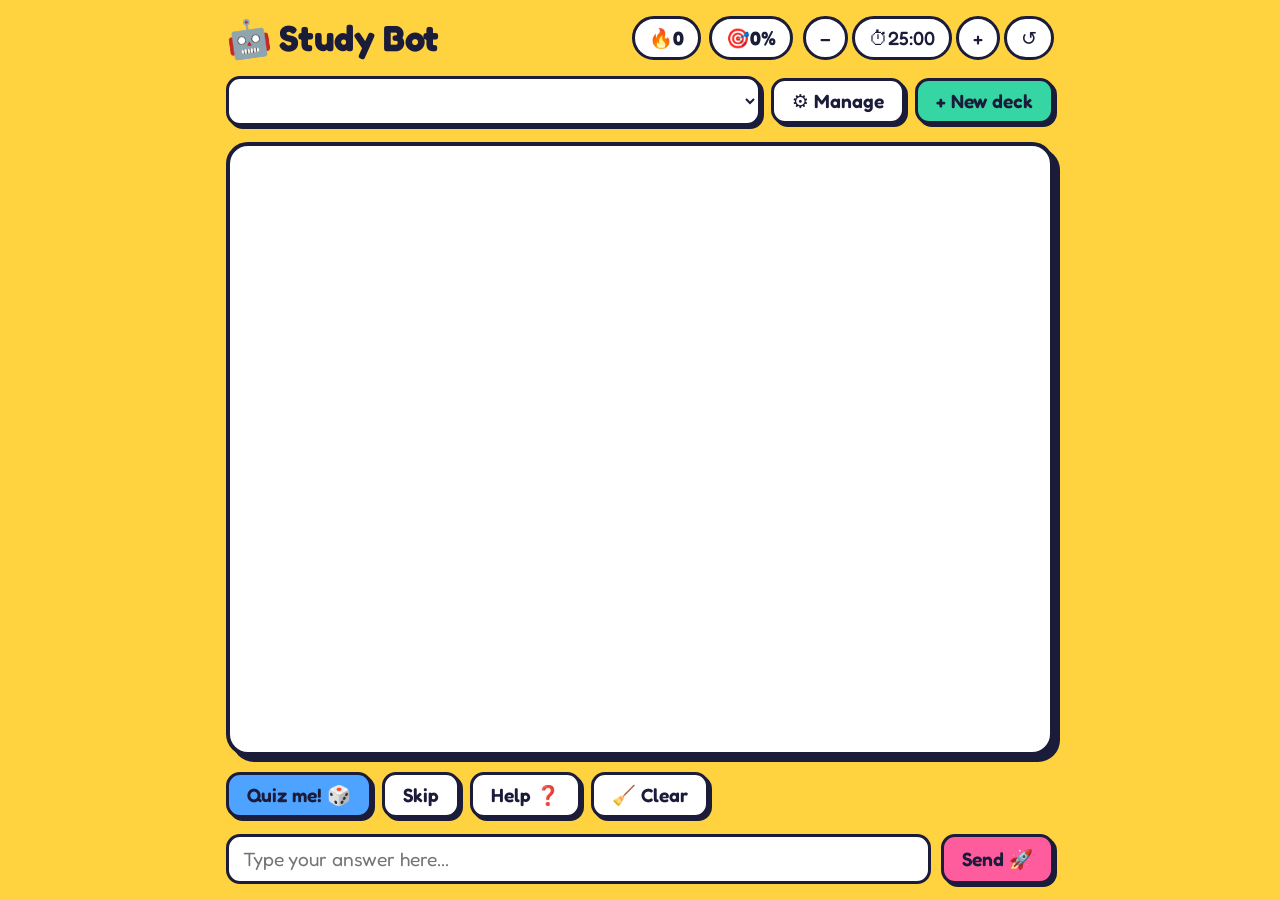
<file: index.html>
<!DOCTYPE html>
<html lang="en">
<head>
  <meta charset="UTF-8">
  <meta name="viewport" content="width=device-width, initial-scale=1, viewport-fit=cover">
  <meta name="theme-color" content="#ffd23f">
  <meta name="apple-mobile-web-app-capable" content="yes">
  <meta name="apple-mobile-web-app-title" content="Study Bot">
  <title>Study Bot</title>
  <link rel="preconnect" href="https://fonts.googleapis.com">
  <link rel="preconnect" href="https://fonts.gstatic.com" crossorigin>
  <link href="https://fonts.googleapis.com/css2?family=Fredoka:wght@400;500;600;700&display=swap" rel="stylesheet">
  <link rel="stylesheet" href="static/style.css">
</head>
<body>
  <div class="page">
    <header class="top">
      <h1><span class="logo">🤖</span> Study Bot</h1>
      <span class="stats">
        <span class="pill" title="Right answers in a row">🔥 <b id="streakNum">0</b></span>
        <span class="pill" title="How often you're right">🎯 <b id="pctNum">0%</b></span>
      </span>
      <span class="timer">
        <button id="timerLess" class="pill tap" type="button" aria-label="5 minutes less">&minus;</button>
        <button id="timerBtn" class="pill tap" type="button" title="Start or pause the focus timer"><span id="timerIcon">⏱</span> <span id="clock">25:00</span></button>
        <button id="timerMore" class="pill tap" type="button" aria-label="5 minutes more">+</button>
        <button id="timerReset" class="pill tap" type="button" aria-label="Reset timer">↺</button>
      </span>
    </header>

    <nav class="decks" aria-label="Your decks">
      <label for="deckSelect" class="sr">Pick a deck to be quizzed on</label>
      <select id="deckSelect"></select>
      <button id="manageBtn" class="btn" type="button">⚙️ Manage</button>
      <button id="newDeckBtn" class="btn green" type="button">+ New deck</button>
    </nav>

    <main class="chat-card">
      <div id="log" class="log" aria-live="polite"></div>
    </main>

    <div class="chips">
      <button type="button" class="btn blue" data-cmd="quiz">Quiz me! 🎲</button>
      <button type="button" class="btn" data-cmd="skip">Skip</button>
      <button type="button" class="btn" data-cmd="help">Help ❓</button>
      <button id="clearBtn" type="button" class="btn icon" aria-label="Clear chat" title="Clear chat">🧹<span class="label"> Clear</span></button>
    </div>

    <form id="chatForm" class="composer">
      <label for="chatInput" class="sr">Your answer</label>
      <input id="chatInput" type="text" autocomplete="off" placeholder="Type your answer here...">
      <button class="btn pink" type="submit">Send 🚀</button>
    </form>
  </div>

  <dialog id="deckDialog">
    <form id="deckForm">
      <h2>Make a deck ✨</h2>
      <label for="deckName">Name</label>
      <input id="deckName" type="text" maxlength="40" placeholder="Engineering midterm" required>
      <label for="deckNotes">Your notes: one card per line, like <i>term: meaning</i></label>
      <textarea id="deckNotes" rows="6" placeholder="Stack: last in, first out&#10;Queue: first in, first out" required></textarea>
      <p id="formMsg" class="form-msg" role="status"></p>
      <div class="dialog-row">
        <button id="sampleBtn" class="btn" type="button">Try a sample</button>
        <span class="spacer"></span>
        <button id="cancelDeck" class="btn" type="button">Cancel</button>
        <button class="btn pink" type="submit">Save</button>
      </div>
    </form>
  </dialog>
  <dialog id="manageDialog">
    <h2 id="manageTitle">Manage deck</h2>
    <p id="manageCount" class="count"></p>
    <label for="moreNotes">Add more cards: one per line, like <i>term: meaning</i></label>
    <textarea id="moreNotes" rows="5" placeholder="Heap: a tree where every parent is bigger than its children"></textarea>
    <p id="manageMsg" class="form-msg" role="status"></p>
    <div id="manageRow" class="dialog-row">
      <button id="deleteDeckBtn" class="btn red" type="button">Delete deck 🗑</button>
      <span class="spacer"></span>
      <button id="closeManage" class="btn" type="button">Close</button>
      <button id="addCardsBtn" class="btn pink" type="button">Add cards</button>
    </div>
    <div id="confirmRow" class="dialog-row" hidden>
      <b>Delete this deck for good?</b>
      <span class="spacer"></span>
      <button id="keepDeck" class="btn" type="button">Keep it</button>
      <button id="confirmDelete" class="btn red" type="button">Yes, delete</button>
    </div>
  </dialog>
  <script src="static/offline-api.js"></script>
  <script src="static/app.js"></script>
</body>
</html>
</file>
<file: static/style.css>
:root {
  --ink: #1b1b3a;
  --sun: #ffd23f;
  --pink: #ff5c9e;
  --blue: #4da3ff;
  --green: #35d6a4;
  --purple: #a27bff;
}

* { box-sizing: border-box; }
[hidden] { display: none !important; }
html, body { height: 100%; margin: 0; overscroll-behavior: none; }
html { -webkit-text-size-adjust: 100%; }

body {
  font-family: "Fredoka", "Trebuchet MS", system-ui, sans-serif;
  background: var(--sun);
  color: var(--ink);
  font-size: clamp(1rem, 0.94rem + 0.35vw, 1.2rem);
}

button, input, textarea, select { font: inherit; color: inherit; }
button, select { touch-action: manipulation; -webkit-tap-highlight-color: transparent; }
:focus-visible { outline: 3px solid #2457ff; outline-offset: 3px; }
.sr { position: absolute; width: 1px; height: 1px; overflow: hidden; clip: rect(0 0 0 0); }

.page {
  max-width: 760px;
  height: 100%;
  height: var(--app-height, 100dvh); /* matches the visible screen so the keyboard doesn't cover the input */
  margin: 0 auto;
  padding: max(16px, env(safe-area-inset-top)) max(16px, env(safe-area-inset-right))
           max(16px, env(safe-area-inset-bottom)) max(16px, env(safe-area-inset-left));
  display: flex;
  flex-direction: column;
  gap: 14px;
  overflow-y: auto;
}

/* top bar */
.top { display: flex; align-items: center; gap: 10px; flex-wrap: wrap; }
.top h1 { margin: 0 auto 0 0; font-size: clamp(1.6rem, 1.3rem + 1.2vw, 2.3rem); font-weight: 700; letter-spacing: -0.01em; }
.logo { display: inline-block; transform: rotate(-8deg); }
.stats, .timer { display: inline-flex; gap: 8px; }
.timer { gap: 4px; }
.pill {
  display: inline-flex; align-items: center; justify-content: center;
  min-height: 44px; min-width: 44px;   /* big enough to tap with a thumb */
  background: #fff; border: 3px solid var(--ink); border-radius: 999px;
  padding: 3px 14px; font-weight: 500; font-variant-numeric: tabular-nums;
}
.tap { cursor: pointer; }
.tap:hover { background: #fff7cf; }

/* buttons */
.btn {
  min-height: 44px;
  background: #fff; border: 3px solid var(--ink); border-radius: 14px;
  padding: 8px 18px; font-weight: 600; cursor: pointer;
  box-shadow: 3px 3px 0 var(--ink);
  transition: transform 0.08s, box-shadow 0.08s;
}
.btn:hover { transform: translate(-1px, -1px); box-shadow: 4px 4px 0 var(--ink); }
.btn:active { transform: translate(2px, 2px); box-shadow: 1px 1px 0 var(--ink); }
.pink { background: var(--pink); }
.blue { background: var(--blue); }
.green { background: var(--green); }

/* decks */
.decks { display: flex; gap: 10px; align-items: center; flex-wrap: wrap; }
select {
  font: inherit; font-weight: 600; color: var(--ink);
  flex: 1; min-width: 200px; min-height: 44px; background: #fff; border: 3px solid var(--ink);
  border-radius: 14px; padding: 9px 14px; font-weight: 600; cursor: pointer;
  box-shadow: 3px 3px 0 var(--ink);
}
select:disabled { opacity: 0.6; cursor: not-allowed; }
.btn:disabled { opacity: 0.5; cursor: not-allowed; transform: none; box-shadow: 3px 3px 0 var(--ink); }
.red { background: #ff6b6b; }
.count { margin: 0; font-weight: 500; }

/* chat */
.chat-card {
  flex: 1; min-height: 150px; background: #fff;
  border: 4px solid var(--ink); border-radius: 22px; box-shadow: 6px 6px 0 var(--ink);
  display: flex; flex-direction: column; overflow: hidden;
}
.log { flex: 1; overflow-y: auto; overscroll-behavior: contain; -webkit-overflow-scrolling: touch; padding: 18px; display: flex; flex-direction: column; gap: 12px; }

.msg {
  max-width: 82%; padding: 10px 16px; border: 3px solid var(--ink);
  border-radius: 18px; white-space: pre-wrap; overflow-wrap: anywhere;
}
.msg.bot { align-self: flex-start; margin-left: 44px; background: #dff0ff; border-bottom-left-radius: 4px; position: relative; }
.msg.bot::before { content: "🤖"; position: absolute; left: -44px; top: -2px; font-size: 1.8rem; }

/* if robot.png is there, app.js adds .has-robot and the picture replaces the emoji */
.has-robot .msg.bot::before {
  content: ""; left: -46px; top: 0; width: 36px; height: 36px;
  border: 3px solid var(--ink); border-radius: 50%;
  background: #fff url("robot.png") center / cover no-repeat;
}
.has-robot .logo {
  width: 46px; height: 46px; vertical-align: middle; font-size: 0; transform: none;
  border: 3px solid var(--ink); border-radius: 50%;
  background: #fff url("robot.png") center / cover no-repeat;
}
.msg.user { align-self: flex-end; background: #e6286e; color: #fff; border-bottom-right-radius: 4px; }
.msg.good { background: #b9f6d8; }
.msg.bad { background: #ffd9e4; }
.chip-row { display: flex; gap: 8px; margin-top: 10px; flex-wrap: wrap; }
.chip-row button {
  background: #fff; border: 3px solid var(--ink); border-radius: 999px;
  padding: 3px 14px; min-height: 40px; font-weight: 600; cursor: pointer;
}
.chip-row button:hover { background: var(--sun); }

.chips { display: flex; gap: 10px; flex-wrap: wrap; }
.chips .btn { white-space: nowrap; }
.composer { display: flex; gap: 10px; }
.composer input { flex: 1; }

input[type="text"], textarea {
  width: 100%; background: #fff; border: 3px solid var(--ink);
  border-radius: 14px; padding: 10px 14px;
}
textarea { resize: vertical; }

/* new deck popup */
dialog {
  border: 4px solid var(--ink); border-radius: 22px; padding: 22px;
  background: #fff; width: min(480px, 92vw); box-shadow: 6px 6px 0 var(--ink);
  color: var(--ink);
  max-height: calc(var(--app-height, 100dvh) - 32px); overflow-y: auto;
}
dialog::backdrop { background: rgba(27, 27, 58, 0.55); }
dialog h2 { margin: 0 0 6px; font-size: 1.6rem; }
dialog label { display: block; margin: 12px 0 4px; font-weight: 500; }
.form-msg { min-height: 1.3em; margin: 8px 0; color: #c2183f; font-weight: 500; }
.dialog-row { display: flex; gap: 10px; align-items: center; flex-wrap: wrap; }

/* Match Edit Deck button spacing with Edit Flashcard */
.edit-deck-section .dialog-row { margin-top: 8px; }

#editDeckName { display: block; margin-bottom: 0; box-sizing: border-box; }

.spacer { flex: 1; }


/* ---------- different screens ---------- */

/* iPad and laptop: more room */
@media (min-width: 700px) {
  .page { max-width: 860px; gap: 16px; }
  .log { padding: 24px; }
}

/* iPhone and small screens */
@media (max-width: 560px) {
  .page { gap: 10px; }
  .top { gap: 8px; }
  .top h1 { font-size: 1.6rem; }
  .timer { flex-basis: 100%; justify-content: center; }
  .timer .pill:nth-child(2) { flex: 1; max-width: 200px; }
  .decks select { flex-basis: 100%; }
  .decks .btn { flex: 1; }
  .chips .btn { flex: 1; padding-left: 6px; padding-right: 6px; font-size: 0.95rem; }
  .chips .btn.icon { flex: 0 0 auto; padding-left: 12px; padding-right: 12px; }
  .chips .btn.icon .label { display: none; }
  .log { padding: 12px; }
  .msg { max-width: 88%; }
  .msg.bot { margin-left: 40px; }
  .msg.bot::before { left: -40px; font-size: 1.6rem; }
  .has-robot .msg.bot::before { left: -42px; width: 32px; height: 32px; }
  .composer .btn { padding-left: 14px; padding-right: 14px; }
  dialog { padding: 16px; }
}

/* phone sideways: save space up and down */
@media (max-height: 520px) {
  .page { gap: 8px; }
  .top h1 { font-size: 1.4rem; }
  .msg { padding: 6px 12px; }
}

/* sideways: buttons and answer box go on one row */
@media (max-height: 520px) and (min-width: 561px) {
  .page { display: grid; grid-template-columns: auto 1fr; grid-template-rows: auto auto minmax(150px, 1fr) auto; }
  .top, .decks, .chat-card { grid-column: 1 / -1; }
  .chips { grid-column: 1; flex-wrap: nowrap; }
  .composer { grid-column: 2; }
}


/* ---------- student accounts ---------- */

/* Login and signup screen */
.auth-screen {
  min-height: 100vh;
  min-height: 100dvh;
  width: 100%;
  display: flex;
  align-items: center;
  justify-content: center;
  padding: 24px 16px;
  overflow-y: auto;
}

/* Main account card */
.auth-card {
  width: 100%;
  max-width: 440px;
  background: #fff;
  border: 4px solid var(--ink);
  border-radius: 26px;
  padding: 28px;
  box-shadow: 7px 7px 0 var(--ink);
}

/* Robot mascot */
.auth-mascot {
  display: flex;
  justify-content: center;
  margin-bottom: 12px;
}

.auth-mascot img {
  width: 100px;
  height: 100px;
  object-fit: cover;
  background: #fff;
  border: 4px solid var(--ink);
  border-radius: 50%;
}

/* Account headings */
.auth-card h1 {
  text-align: center;
  font-size: 2.4rem;
  margin: 0;
  font-weight: 700;
}

.auth-subtitle {
  text-align: center;
  margin: 8px 0 24px;
  color: #555577;
  font-size: 1rem;
}

.auth-card h2 {
  font-size: 1.5rem;
  margin: 0 0 16px;
}

/* Login and signup tabs */
.auth-tabs {
  display: flex;
  gap: 10px;
  margin-bottom: 24px;
}

.auth-tabs .btn {
  flex: 1;
}

/* Account form */
#authForm {
  display: flex;
  flex-direction: column;
  gap: 8px;
}

#authForm label {
  font-weight: 600;
  margin-top: 6px;
}

#authForm input {
  width: 100%;
  min-height: 48px;
  background: #fff;
  border: 3px solid var(--ink);
  border-radius: 14px;
  padding: 10px 14px;
}

#authForm input:focus {
  outline: 3px solid var(--blue);
  outline-offset: 2px;
}

/* Account error messages */
#authMessage {
  margin: 4px 0;
  min-height: 22px;
  font-size: 0.95rem;
}

/* Login and signup submit button */
.auth-submit {
  width: 100%;
  margin-top: 8px;
  min-height: 52px;
  font-size: 1.1rem;
}

/* Small message below form */
.auth-footer {
  text-align: center;
  font-size: 0.95rem;
  color: #555577;
  margin: 22px 0 0;
}

/* Account information on the dashboard */
.account-bar {
  display: flex;
  align-items: center;
  justify-content: space-between;
  gap: 12px;
  flex-wrap: wrap;
}

#accountEmail {
  font-size: 0.95rem;
  font-weight: 600;
  overflow-wrap: anywhere;
}

#logoutBtn {
  min-height: 40px;
  padding: 6px 14px;
  font-size: 0.9rem;
}

/* Smaller phones */
@media (max-width: 560px) {
  .auth-screen {
    align-items: flex-start;
    padding: 20px 14px;
  }

  .auth-card {
    margin: auto 0;
    padding: 22px 18px;
    border-radius: 22px;
  }

  .auth-card h1 {
    font-size: 2rem;
  }

  .auth-mascot img {
    width: 82px;
    height: 82px;
  }

  .auth-tabs {
    gap: 8px;
  }

  .account-bar {
    gap: 8px;
  }

  #accountEmail {
    flex: 1;
    min-width: 0;
    font-size: 0.85rem;
  }
}


/* ---------- password fields ---------- */

/* Keep password input and Show/Hide button together */
.password-field {
  display: flex;
  align-items: stretch;
  width: 100%;
  position: relative;
}

.password-field input {
  flex: 1;
  min-width: 0;
  padding-right: 75px !important;
}

/* Show/Hide password button */
.password-toggle {
  position: absolute;
  right: 7px;
  top: 50%;
  transform: translateY(-50%);
  background: #ffd23f;
  color: #1b1b3a;
  border: 2px solid #1b1b3a;
  border-radius: 9px;
  padding: 6px 10px;
  font-family: inherit;
  font-weight: 600;
  font-size: 0.85rem;
  cursor: pointer;
}

.password-toggle:hover {
  background: #ffe27d;
}

.password-toggle:focus-visible {
  outline: 3px solid #4da3ff;
  outline-offset: 2px;
}

/* Password instructions */
.password-help {
  margin: 2px 0 10px;
  font-size: 0.85rem;
  line-height: 1.5;
  color: #555577;
}

.password-help strong {
  color: #1b1b3a;
}

/* Confirmation field */
#confirmPasswordGroup {
  margin-top: 10px;
}

#confirmPasswordGroup label {
  display: block;
  margin-bottom: 8px;
}

/* Make sure hidden elements actually stay hidden */
[hidden] {
  display: none !important;
}
</file>
